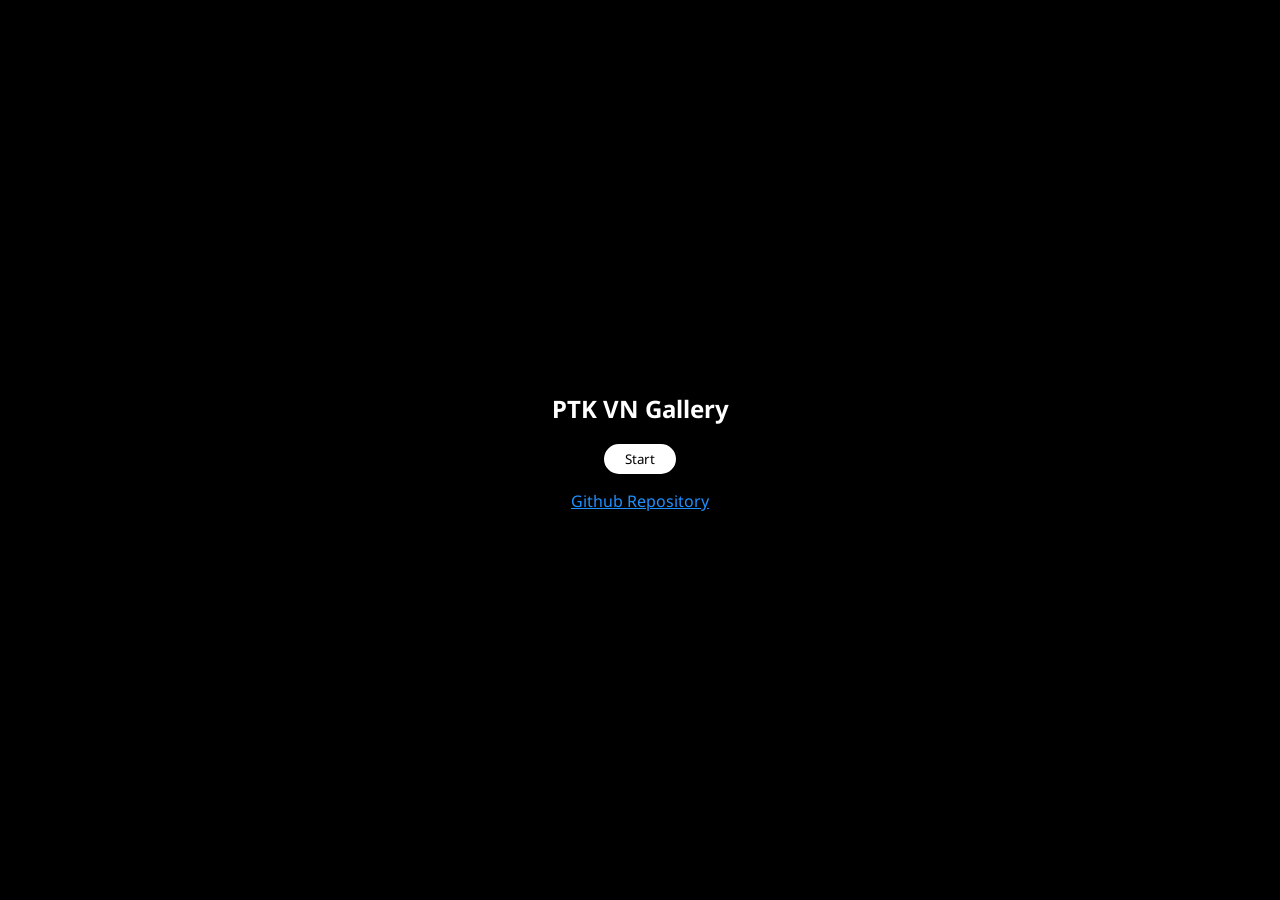
<file: index.html>
<!DOCTYPE html>
<html lang="en">
    <head>
        <meta charset="UTF-8">
        <meta name="viewport" content="width=device-width, initial-scale=1.0">
        <link rel="icon" type="image/x-icon" href="favicon.ico">
        <link rel="stylesheet" type="text/css" href="main.css">
        <title>PTK VN Gallery (Unofficial)</title>
    </head>
    <body>
        <div id="menuScreen">
            <h2>PTK VN Gallery</h2>
            <button id="galleryStartBtn" class="stdBtn">Start</button>
            <a href="https://github.com/adev531/PTKGallery"><p>Github Repository</p></a>
        </div>

        <main>
            <div id="sidebar">
                <div id="sceneInfo">
                    <h1 id="sceneName">Unknown Scene</h1>
                    <h3 id="sceneDay">(Unknown day)</h3>
                    <p id="sceneComment"></p>
                </div>

                <h2>Scenes</h2>
                <div id="sceneList"></div>
            </div>
            
            <div id="sceneMain">
                <button id="sidebarHideBtn" class="stdBtn">Hide</button>
                <img id="sceneImg" alt="Unable to load scene."/>
                <div id="ostPlayer">
                    <button id="ostPlayBtn" class="stdBtn ostPlayerBtn">Play</button>
                </div>
            </div>
        </main>
        
        <script src="main.js"></script>
    </body>
</html>
</file>
<file: main.css>
@import url('https://fonts.googleapis.com/css2?family=Noto+Sans:ital,wght@0,100..900;1,100..900&display=swap');

/* general tag things */

* {
    box-sizing: border-box;
    font-family: "Noto Sans", serif;
}

body {
    display: flex;
    flex-direction: row;
    justify-content: center;

    width: 100vw;
    height: 100vh;   
    margin: 0px;
    padding: 0px;
    background-color: black;
}

a {
    text-decoration: underline;
    color: dodgerblue;

    transition: 0.25s;
}

a:hover {
    color: deepskyblue;
}

/* main things */

main {
    display: flex;
    aspect-ratio: 16 / 9;
}

#menuScreen {
    position: absolute;
    display: flex;

    width: 100vw;
    height: 100vh;
    z-index: 10;

    align-items: center;
    justify-content: center;
    flex-direction: column;

    color: white;
    background-color: black;

    transition: 2.5s opacity;
}

#sceneMain {
    display: flex;
    flex-direction: row;
    align-items: center;
    justify-content: center;
    height: 100%;

    flex-grow: 1;

    background-color: black;
    color: white;
}

#sceneImg {
    height: 100%;

    pointer-events: none;
}

/* sidebar things */

#sidebar {
    position: fixed;

    width: 40%;
    height: 100%;

    min-width: 400px;
    max-width: 500px;
    padding: 30px;

    color: white;
    background-image: linear-gradient(to right, rgba(0, 0, 0, 1), rgba(0, 0, 0, 0));

    transition: 0.5s opacity;
}

#sidebarHideBtn {
    position: fixed;
    top: 15px;
    right: 15px;
}

#sceneInfo {
    width: 100%;
    height: 20%;
}

#sceneList {
    width: 100%;
    height: 75%;

    display: flex;
    flex-direction: row;
    flex-wrap: wrap;
    justify-content: center;
    gap: 20px;

    padding-bottom: 20px;
    overflow-y: auto;
}

.sceneEntry {
    display: flex;
    flex-direction: row;
    align-items: center;
    justify-content: flex-start;
    gap: 15px;

    width: 90%;
    height: 110px;
    padding: 6px;

    border-width: 2px;
    border-radius: 6px;
    border-color: white;
    border-style: solid;

    background-color: black;
    opacity: 0.9;

    cursor: pointer;
    transition: 0.25s;
}

.sceneEntry:hover {
    width: 95%;
    height: 120px;
    padding: 12px;
}

.sceneEntry h3, .sceneEntry p {
    margin-top: 10px;
}

/* standard ui things */

.stdBtn {
    background: white;

    width: 72.5px;
    height: 30px;

    border-width: 2px;
    border-radius: 15px;
    border-style: solid;
    border-color: white;

    cursor: pointer;

    transition: 0.25s;
}

.stdBtn:hover {
    border-color: dodgerblue;
}

.stdBtn:active {
    border-color: deepskyblue;
}

/* ost player things */

#ostPlayer {
    display: flex;
    flex-direction: row;
    justify-content: start;
    align-items: center;
    gap: 15px;

    position: absolute;
    bottom: 25px;

    width: 15%;
    min-width: 500px;
    height: 40px;
    padding: 0px 5px 0px 5px;

    opacity: 0.75;

    border-color: black;
    border-width: 2px;
    border-style: solid;
    border-radius: 15px;

    background-color: white;
    color: black;
}

.ostPlayerBtn {
    height: 30px;
}
</file>
<file: mobile_ui/main.css>
@import url('https://fonts.googleapis.com/css2?family=Noto+Sans:ital,wght@0,100..900;1,100..900&display=swap');

/* general tag things */

* {
    box-sizing: border-box;
    font-family: "Noto Sans", serif;
}

body {
    display: flex;
    flex-direction: row;
    justify-content: center;

    width: 100vw;
    height: 100vh;   
    margin: 0px;
    padding: 0px;
    background-color: black;
}

a {
    text-decoration: underline;
    color: dodgerblue;

    transition: 0.25s;
}

a:hover {
    color: deepskyblue;
}

/* main things */

main {
    display: flex;
    aspect-ratio: 16 / 9;
}

#menuScreen {
    position: absolute;
    display: flex;

    width: 100vw;
    height: 100vh;

    align-items: center;
    justify-content: center;
    flex-direction: column;

    z-index: 2;

    color: white;
    background-color: black;

    transition: 2.5s opacity;
}

#sceneMain {
    display: flex;
    flex-direction: row;
    align-items: center;
    justify-content: center;
    height: 100%;

    flex-grow: 1;

    background-color: black;
    color: white;
}

#sceneImg {
    height: 100%;

    pointer-events: none;
}

/* sidebar things */

#mainMenu {
    position: fixed;
    opacity: 0;
    pointer-events: none;

    width: 100%;
    height: 100%;

    padding: 30px;
    overflow: scroll;

    z-index: 1;

    color: white;
    background-color: black;

    transition: 0.5s opacity;
}

#mainMenuToggleBtn {
    position: fixed;

    top: 15px;
    left: 15px;

    z-index: 1;
}

#sceneInfo {
    width: 100%;
    height: 20%;
    margin-bottom: 1%;
}

#sceneList {
    width: 100%;
    height: 75%;

    display: flex;
    flex-direction: row;
    flex-wrap: wrap;
    justify-content: center;
    gap: 20px;

    padding-bottom: 20px;
    overflow-y: auto;
}

.sceneEntry {
    display: flex;
    flex-direction: row;
    align-items: center;
    justify-content: flex-start;
    gap: 15px;

    width: 90%;
    height: 110px;
    padding: 6px;

    border-width: 2px;
    border-radius: 6px;
    border-color: white;
    border-style: solid;

    background-color: black;
    opacity: 0.9;

    cursor: pointer;
    transition: 0.25s;
}

.sceneEntry:hover {
    width: 95%;
    height: 120px;
    padding: 12px;
}

.sceneEntry h3, .sceneEntry p {
    margin-top: 10px;
}

/* standard ui things */

.stdBtn {
    background: white;

    width: 72.5px;
    height: 30px;

    border-width: 2px;
    border-radius: 15px;
    border-style: solid;
    border-color: white;

    cursor: pointer;

    transition: 0.25s;
}

.stdBtn:hover {
    border-color: dodgerblue;
}

.stdBtn:active {
    border-color: deepskyblue;
}

/* ost player things */

#ostPlayer {
    display: flex;
    flex-direction: row;
    justify-content: start;
    align-items: center;
    gap: 15px;

    position: absolute;
    bottom: 25px;

    width: 15%;
    min-width: 500px;
    height: 40px;
    padding: 0px 5px 0px 5px;

    opacity: 0.75;

    border-color: black;
    border-width: 2px;
    border-style: solid;
    border-radius: 15px;

    background-color: white;
    color: black;
}

.ostPlayerBtn {
    height: 30px;
}
</file>
